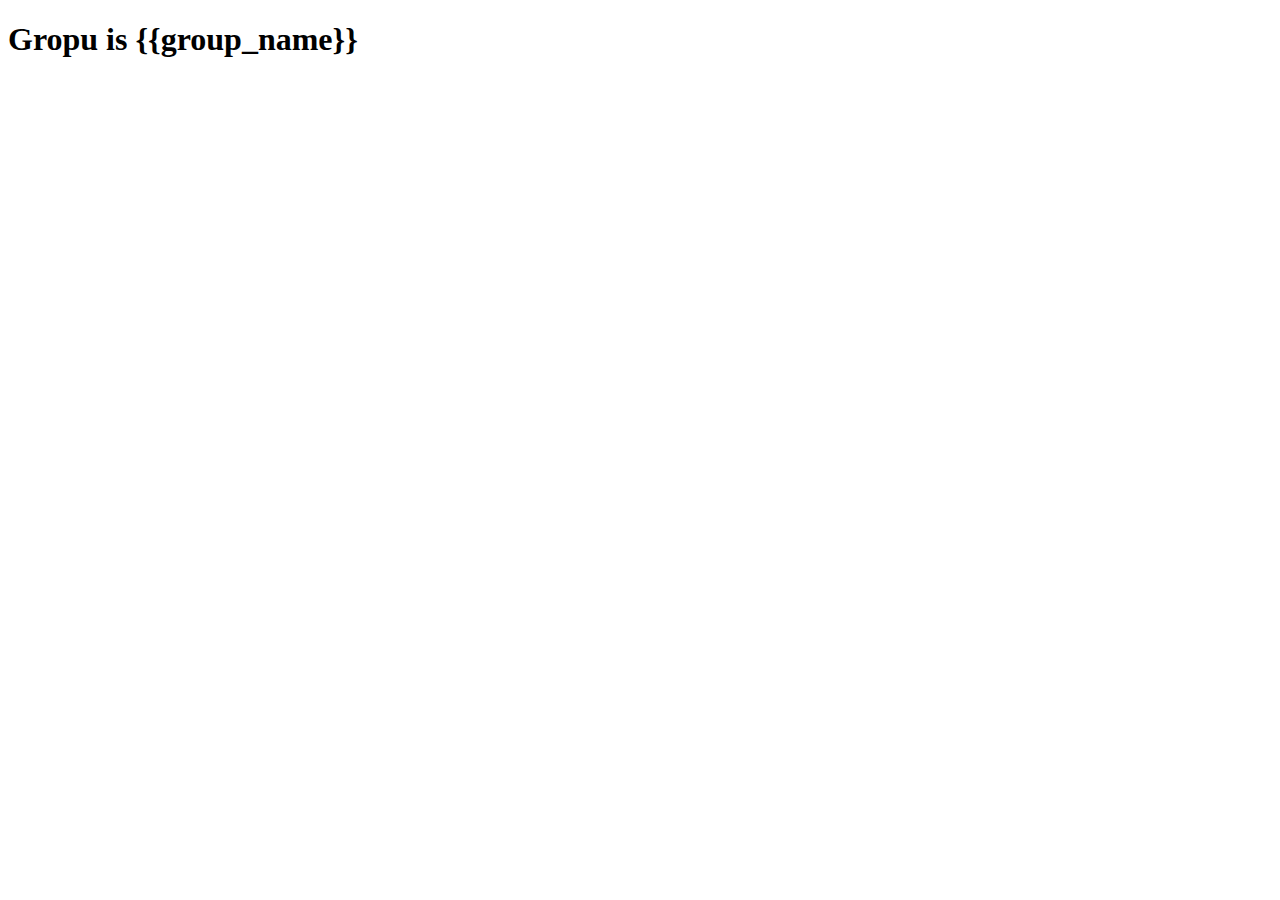
<file: templates/test.html>
<!DOCTYPE html>
<html lang="en">
<head>
    <meta charset="UTF-8">
    <meta name="viewport" content="width=device-width, initial-scale=1.0">
    <title>Document</title>
</head>
<body>
    <H1> Gropu is {{group_name}} </H1>
</body>
</html>
</file>
